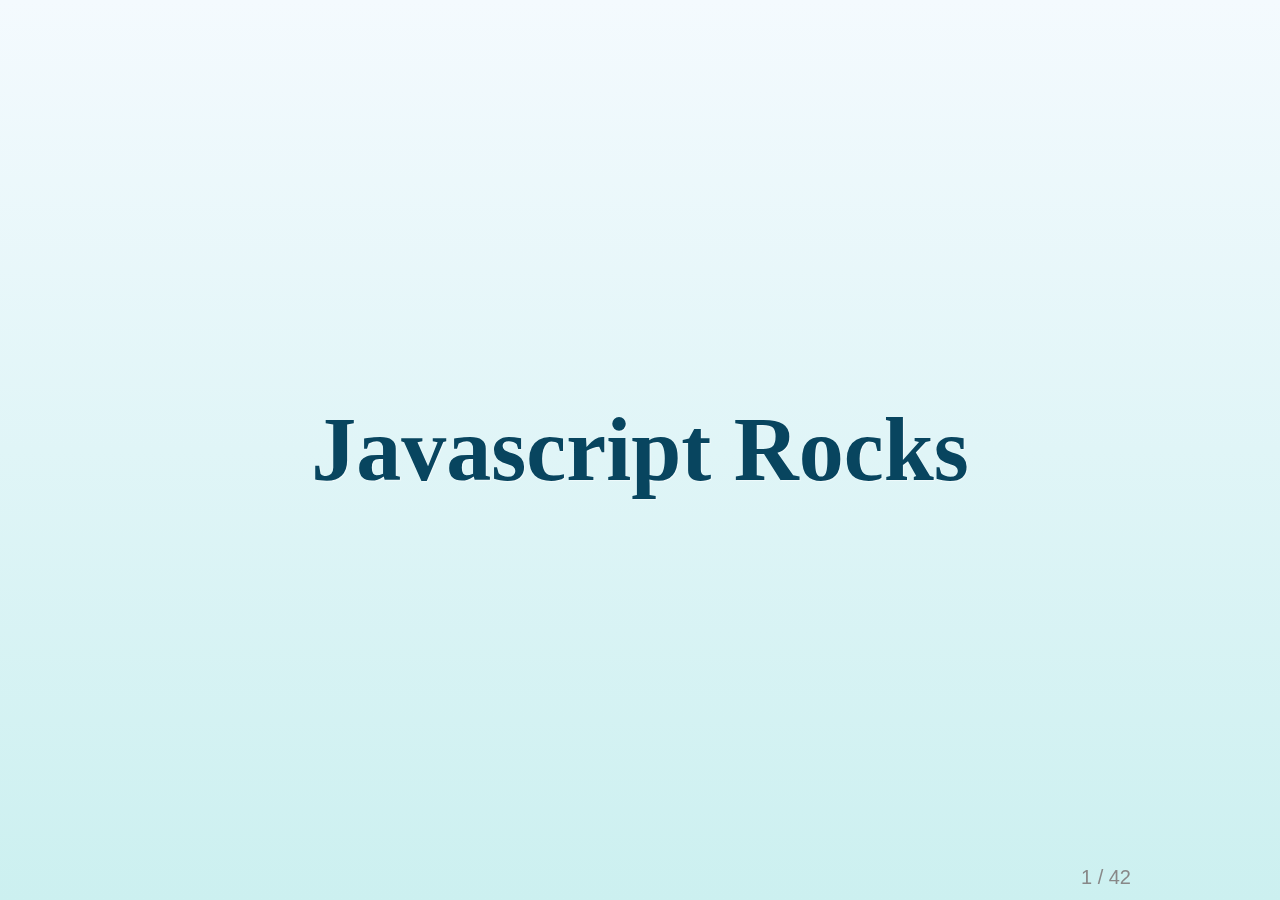
<file: index.html>
<!DOCTYPE html>
<!--[if lt IE 7]> <html class="no-js ie6" lang="en"> <![endif]-->
<!--[if IE 7]>    <html class="no-js ie7" lang="en"> <![endif]-->
<!--[if IE 8]>    <html class="no-js ie8" lang="en"> <![endif]-->
<!--[if gt IE 8]><!-->  <html class="no-js" lang="en"> <!--<![endif]-->
<head>
  <meta charset="utf-8">
  <meta http-equiv="X-UA-Compatible" content="IE=edge,chrome=1">
  
  <title>Javascript Rocks</title>
  
  <meta name="viewport" content="width=1024, user-scalable=no">
  
  <!-- DeckJS CSS -->
  <link rel="stylesheet" href="core/deck.core.css">
  <link rel="stylesheet" href="extensions/goto/deck.goto.css">
  <link rel="stylesheet" href="extensions/menu/deck.menu.css">
  <link rel="stylesheet" href="extensions/navigation/deck.navigation.css">
  <link rel="stylesheet" href="extensions/status/deck.status.css">
  <link rel="stylesheet" href="extensions/hash/deck.hash.css">
  <link rel="stylesheet" id="style-theme-link" href="themes/style/web-2.0.css">
  <link rel="stylesheet" id="transition-theme-link" href="themes/transition/fade.css">

  <!-- Modernizer & jQuery -->
  <script src="core/modernizr.custom.js"></script>
  <script src="core/jquery-1.6.2.min.js"></script>
</head>

<body class="deck-container">

<script>
/* Synchronous include */
function include(url) {
  $.ajax(url, {
    async: false,
    success: function (data) {
      document.write(data);
    }
  });
}

include('slides/intro.html');

// 1) Structure du code : Les classes
include('slides/class.html');
include('slides/class.helpers.html');

// 2) Systeme d'extension (extend, hook, memoize ...)
include('slides/extend.html');
include('slides/hook.html');
include('slides/memoization.html');

// 3) Faire une API : callbacks, type d'arguments, method chaining, strings
include('slides/api.html');


include('slides/conclusion.html');
</script>





<a href="#" class="deck-prev-link" title="Previous">&#8592;</a>
<a href="#" class="deck-next-link" title="Next">&#8594;</a>

<p class="deck-status">
  <span class="deck-status-current"></span> / <span class="deck-status-total"></span>
</p>

<form action="." method="get" class="goto-form">
  <label for="goto-slide">Go to slide:</label>
  <input type="number" name="slidenum" id="goto-slide">
  <input type="submit" value="Go">
</form>

<a href="." title="Permalink to this slide" class="deck-permalink">#</a>


<!-- Deck Core and extensions -->
<script src="core/deck.core.js"></script>
<script src="extensions/goto/deck.goto.js"></script>
<script src="extensions/status/deck.status.js"></script>
<script src="extensions/navigation/deck.navigation.js"></script>
<script src="extensions/hash/deck.hash.js"></script>

<!-- Launch the Slides -->
<script>
$(function () {
  $.deck('.slide');
});
</script>

</body>
</html>
</file>
<file: core/deck.core.css>
html {
  height: 100%;
}

.deck-container {
  position: relative;
  height: 100%;
  width: 70%;
  margin: 0 auto;
  padding: 0 48px;
  font-size: 16px;
  line-height: 1.25;
  overflow: hidden;
  /* Resets and base styles from HTML5 Boilerplate */
  /* End HTML5 Boilerplate adaptations */
}
.js .deck-container {
  visibility: hidden;
}
.ready .deck-container {
  visibility: visible;
}
.touch .deck-container {
  -webkit-text-size-adjust: none;
}
.deck-container div, .deck-container span, .deck-container object, .deck-container iframe,
.deck-container h1, .deck-container h2, .deck-container h3, .deck-container h4, .deck-container h5, .deck-container h6, .deck-container p, .deck-container blockquote, .deck-container pre,
.deck-container abbr, .deck-container address, .deck-container cite, .deck-container code, .deck-container del, .deck-container dfn, .deck-container em, .deck-container img, .deck-container ins, .deck-container kbd, .deck-container q, .deck-container samp,
.deck-container small, .deck-container strong, .deck-container sub, .deck-container sup, .deck-container var, .deck-container b, .deck-container i, .deck-container dl, .deck-container dt, .deck-container dd, .deck-container ol, .deck-container ul, .deck-container li,
.deck-container fieldset, .deck-container form, .deck-container label, .deck-container legend,
.deck-container table, .deck-container caption, .deck-container tbody, .deck-container tfoot, .deck-container thead, .deck-container tr, .deck-container th, .deck-container td,
.deck-container article, .deck-container aside, .deck-container canvas, .deck-container details, .deck-container figcaption, .deck-container figure,
.deck-container footer, .deck-container header, .deck-container hgroup, .deck-container menu, .deck-container nav, .deck-container section, .deck-container summary,
.deck-container time, .deck-container mark, .deck-container audio, .deck-container video {
  margin: 0;
  padding: 0;
  border: 0;
  font-size: 100%;
  font: inherit;
  vertical-align: baseline;
}
.deck-container article, .deck-container aside, .deck-container details, .deck-container figcaption, .deck-container figure,
.deck-container footer, .deck-container header, .deck-container hgroup, .deck-container menu, .deck-container nav, .deck-container section {
  display: block;
}
.deck-container blockquote, .deck-container q {
  quotes: none;
}
.deck-container blockquote:before, .deck-container blockquote:after, .deck-container q:before, .deck-container q:after {
  content: "";
  content: none;
}
.deck-container ins {
  background-color: #ff9;
  color: #000;
  text-decoration: none;
}
.deck-container mark {
  background-color: #ff9;
  color: #000;
  font-style: italic;
  font-weight: bold;
}
.deck-container del {
  text-decoration: line-through;
}
.deck-container abbr[title], .deck-container dfn[title] {
  border-bottom: 1px dotted;
  cursor: help;
}
.deck-container table {
  border-collapse: collapse;
  border-spacing: 0;
}
.deck-container hr {
  display: block;
  height: 1px;
  border: 0;
  border-top: 1px solid #ccc;
  margin: 1em 0;
  padding: 0;
}
.deck-container input, .deck-container select {
  vertical-align: middle;
}
.deck-container select, .deck-container input, .deck-container textarea, .deck-container button {
  font: 99% sans-serif;
}
.deck-container pre, .deck-container code, .deck-container kbd, .deck-container samp {
  font-family: monospace, sans-serif;
}
.deck-container a {
  -webkit-tap-highlight-color: rgba(0, 0, 0, 0);
}
.deck-container a:hover, .deck-container a:active {
  outline: none;
}
.deck-container ul, .deck-container ol {
  margin-left: 2em;
  vertical-align: top;
}
.deck-container ol {
  list-style-type: decimal;
}
.deck-container nav ul, .deck-container nav li {
  margin: 0;
  list-style: none;
  list-style-image: none;
}
.deck-container small {
  font-size: 85%;
}
.deck-container strong, .deck-container th {
  font-weight: bold;
}
.deck-container td {
  vertical-align: top;
}
.deck-container sub, .deck-container sup {
  font-size: 75%;
  line-height: 0;
  position: relative;
}
.deck-container sup {
  top: -0.5em;
}
.deck-container sub {
  bottom: -0.25em;
}
.deck-container textarea {
  overflow: auto;
}
.ie6 .deck-container legend, .ie7 .deck-container legend {
  margin-left: -7px;
}
.deck-container input[type="radio"] {
  vertical-align: text-bottom;
}
.deck-container input[type="checkbox"] {
  vertical-align: bottom;
}
.deck-container .ie7 input[type="checkbox"] {
  vertical-align: baseline;
}
.deck-container .ie6 input {
  vertical-align: text-bottom;
}
.deck-container label, .deck-container input[type="button"], .deck-container input[type="submit"], .deck-container input[type="image"], .deck-container button {
  cursor: pointer;
}
.deck-container button, .deck-container input, .deck-container select, .deck-container textarea {
  margin: 0;
}
.deck-container input:invalid, .deck-container textarea:invalid {
  border-radius: 1px;
  -moz-box-shadow: 0px 0px 5px red;
  -webkit-box-shadow: 0px 0px 5px red;
  box-shadow: 0px 0px 5px red;
}
.deck-container input:invalid .no-boxshadow, .deck-container textarea:invalid .no-boxshadow {
  background-color: #f0dddd;
}
.deck-container button {
  width: auto;
  overflow: visible;
}
.ie7 .deck-container img {
  -ms-interpolation-mode: bicubic;
}
.deck-container, .deck-container select, .deck-container input, .deck-container textarea {
  color: #444;
}
.deck-container a {
  color: #607890;
}
.deck-container a:hover, .deck-container a:focus {
  color: #036;
}
.deck-container a:link {
  -webkit-tap-highlight-color: #fff;
}
.deck-container h1 {
  font-size: 4.5em;
  font-weight: bold;
  text-align: center;
  padding-top: 1em;
}
.csstransforms .deck-container h1 {
  padding: 0 48px;
  position: absolute;
  left: 0;
  right: 0;
  top: 50%;
  -webkit-transform: translate3d(0, -50%, 0);
  -moz-transform: translate(0, -50%);
  -ms-transform: translate(0, -50%);
  -o-transform: translate(0, -50%);
  transform: translate3d(0, -50%, 0);
}
.deck-container h2 {
  font-size: 2.25em;
  font-weight: bold;
  padding-top: .5em;
  margin: 0 0 .66666em 0;
  border-bottom: 3px solid #888;
}
.deck-container h3 {
  font-size: 1.4375em;
  font-weight: bold;
  margin-bottom: .30435em;
}
.deck-container h4 {
  font-size: 1.25em;
  font-weight: bold;
  margin-bottom: .25em;
}
.deck-container h5 {
  font-size: 1.125em;
  font-weight: bold;
  margin-bottom: .2222em;
}
.deck-container h6 {
  font-size: 1em;
  font-weight: bold;
}
.deck-container img, .deck-container iframe, .deck-container video {
  display: block;
  max-width: 100%;
}
.deck-container video, .deck-container iframe, .deck-container img {
  display: block;
  margin: 0 auto;
}
.deck-container p, .deck-container blockquote, .deck-container iframe, .deck-container img, .deck-container ul, .deck-container ol, .deck-container pre, .deck-container video {
  margin-bottom: 1em;
}
.deck-container pre {
  white-space: pre;
  white-space: pre-wrap;
  word-wrap: break-word;
  padding: 1em;
  border: 1px solid #888;
}
.deck-container em {
  font-style: italic;
}
.deck-container li {
  padding: .25em 0;
  vertical-align: middle;
}

.slide {
  width: auto;
  min-height: 100%;
  position: relative;
}

.deck-before, .deck-previous, .deck-next, .deck-after {
  position: absolute;
  left: -999em;
  top: -999em;
}

.deck-current {
  z-index: 2;
}

.slide .slide {
  visibility: hidden;
  position: static;
  min-height: 0;
}

.deck-child-current {
  position: static;
  z-index: 2;
}
.deck-child-current .slide {
  visibility: hidden;
}
.deck-child-current .deck-previous, .deck-child-current .deck-before, .deck-child-current .deck-current {
  visibility: visible;
}

body.deck-container {
  overflow: visible;
}

@media all and (orientation:portrait) {}
@media all and (orientation:landscape) {}
@media screen and (max-device-width: 480px) {
  /* html { -webkit-text-size-adjust:none; -ms-text-size-adjust:none; } */
}

@media print {
  * {
    background: transparent !important;
    color: black !important;
    text-shadow: none !important;
    filter: none !important;
    -ms-filter: none !important;
    -webkit-box-reflect: none !important;
    -moz-box-reflect: none !important;
    -webkit-box-shadow: none !important;
    -moz-box-shadow: none !important;
    box-shadow: none !important;
  }
  * :before, * :after {
    display: none !important;
  }

  a, a:visited {
    color: #444 !important;
    text-decoration: underline;
  }

  a[href]:after {
    content: " (" attr(href) ")";
  }

  abbr[title]:after {
    content: " (" attr(title) ")";
  }

  .ir a:after, a[href^="javascript:"]:after, a[href^="#"]:after {
    content: "";
  }

  pre, blockquote {
    border: 1px solid #999;
    page-break-inside: avoid;
  }

  thead {
    display: table-header-group;
  }

  tr, img {
    page-break-inside: avoid;
  }

  @page {
    margin: 0.5cm;
}

  p, h2, h3 {
    orphans: 3;
    widows: 3;
  }

  h2, h3 {
    page-break-after: avoid;
  }

  .slide {
    position: static !important;
    visibility: visible !important;
    display: block !important;
    -webkit-transform: none !important;
    -moz-transform: none !important;
    -o-transform: none !important;
    -ms-transform: none !important;
    transform: none !important;
  }

  h1 {
    -webkit-transform: none !important;
    -moz-transform: none !important;
    -o-transform: none !important;
    -ms-transform: none !important;
    transform: none !important;
    padding: 0 !important;
    position: static !important;
  }

  .deck-container > .slide {
    page-break-after: always;
  }

  .deck-container {
    width: 100% !important;
    height: auto !important;
    padding: 0 !important;
    display: block !important;
  }

  script {
    display: none;
  }
}
</file>
<file: extensions/goto/deck.goto.css>
.deck-container .goto-form {
  position: absolute;
  z-index: 3;
  bottom: 10px;
  left: 50%;
  height: 1.75em;
  margin: 0 0 0 -7.125em;
  line-height: 1.75em;
  padding: 0.625em;
  display: none;
  background: #ccc;
  overflow: hidden;
}
.borderradius .deck-container .goto-form {
  -webkit-border-radius: 10px;
  -moz-border-radius: 10px;
  border-radius: 10px;
}
.deck-container .goto-form label {
  font-weight: bold;
}
.deck-container .goto-form label, .deck-container .goto-form input {
  display: inline-block;
  font-family: inherit;
}

.deck-goto .goto-form {
  display: block;
}

#goto-slide {
  width: 4.375em;
  margin: 0 0.625em;
  height: 1.4375em;
}

@media print {
  .goto-form, #goto-slide {
    display: none !important;
  }
}
</file>
<file: extensions/menu/deck.menu.css>
.deck-menu > .slide {
  float: left;
  width: 22%;
  height: 22%;
  min-height: 0;
  margin: 1%;
  font-size: 0.22em;
  overflow: hidden;
  padding: 0 0.5%;
}
.deck-menu .slide {
  background: #eee;
  position: relative;
  left: 0;
  top: 0;
  visibility: visible;
}
.deck-menu iframe, .deck-menu img, .deck-menu video {
  max-width: 100%;
}
.deck-menu .deck-current {
  background: #ddf;
}
</file>
<file: extensions/navigation/deck.navigation.css>
.deck-container .deck-prev-link, .deck-container .deck-next-link {
  display: none;
  position: absolute;
  z-index: 3;
  top: 50%;
  width: 32px;
  height: 32px;
  margin-top: -16px;
  font-size: 20px;
  font-weight: bold;
  line-height: 32px;
  vertical-align: middle;
  text-align: center;
  text-decoration: none;
  color: #fff;
  background: #888;
}
.borderradius .deck-container .deck-prev-link, .borderradius .deck-container .deck-next-link {
  -webkit-border-radius: 16px;
  -moz-border-radius: 16px;
  border-radius: 16px;
}
.deck-container .deck-prev-link:hover, .deck-container .deck-prev-link:focus, .deck-container .deck-prev-link:active, .deck-container .deck-prev-link:visited, .deck-container .deck-next-link:hover, .deck-container .deck-next-link:focus, .deck-container .deck-next-link:active, .deck-container .deck-next-link:visited {
  color: #fff;
}
.deck-container .deck-prev-link {
  left: 8px;
}
.deck-container .deck-next-link {
  right: 8px;
}
.deck-container:hover .deck-prev-link, .deck-container:hover .deck-next-link {
  display: block;
}
.deck-container:hover .deck-prev-link.deck-nav-disabled, .touch .deck-container:hover .deck-prev-link, .deck-container:hover .deck-next-link.deck-nav-disabled, .touch .deck-container:hover .deck-next-link {
  display: none;
}

@media print {
  .deck-prev-link, .deck-next-link {
    display: none !important;
  }
}
</file>
<file: extensions/status/deck.status.css>
.deck-container .deck-status {
  position: absolute;
  bottom: 10px;
  right: 5px;
  color: #888;
  z-index: 3;
  margin: 0;
}

@media print {
  .deck-status {
    display: none;
  }
}
</file>
<file: extensions/hash/deck.hash.css>
.deck-container .deck-permalink {
  display: none;
  position: absolute;
  z-index: 4;
  bottom: 30px;
  right: 0;
  width: 48px;
  text-align: center;
}

.no-history .deck-container:hover .deck-permalink {
  display: block;
}
</file>
<file: themes/style/web-2.0.css>
.deck-container {
  font-family: "Gill Sans", "Gill Sans MT", Calibri, sans-serif;
  font-size: 1.25em;
  background: #f4fafe;
  /* Old browsers */
  background: -moz-linear-gradient(top, #f4fafe 0%, #ccf0f0 100%);
  /* FF3.6+ */
  background: -webkit-gradient(linear, left top, left bottom, color-stop(0%, #f4fafe), color-stop(100%, #ccf0f0));
  /* Chrome,Safari4+ */
  background: -webkit-linear-gradient(top, #f4fafe 0%, #ccf0f0 100%);
  /* Chrome10+,Safari5.1+ */
  background: -o-linear-gradient(top, #f4fafe 0%, #ccf0f0 100%);
  /* Opera11.10+ */
  background: -ms-linear-gradient(top, #f4fafe 0%, #ccf0f0 100%);
  /* IE10+ */
  background: linear-gradient(top, #f4fafe 0%, #ccf0f0 100%);
  /* W3C */
  background-attachment: fixed;
}
.deck-container > .slide {
  text-shadow: 1px 1px 1px rgba(255, 255, 255, 0.5);
}
.deck-container h1, .deck-container h2, .deck-container h3, .deck-container h4, .deck-container h5, .deck-container h6 {
  font-family: "Hoefler Text", Constantia, Palatino, "Palatino Linotype", "Book Antiqua", Georgia, serif;
}
.deck-container h1 {
  color: #08455f;
}
.deck-container h2 {
  color: #0b7495;
  border-bottom: 0;
}
.cssreflections .deck-container h2 {
  line-height: 1;
  -webkit-box-reflect: below -0.556em -webkit-gradient(linear, left top, left bottom, from(transparent), color-stop(0.3, transparent), color-stop(0.7, rgba(255, 255, 255, 0.1)), to(transparent));
  -moz-box-reflect: below -0.556em -moz-linear-gradient(top, transparent 0%, transparent 30%, rgba(255, 255, 255, 0.3) 100%);
}
.deck-container h3 {
  color: #000;
}
.deck-container pre {
  border-color: #cde;
  background: #fff;
  position: relative;
  /* http://nicolasgallagher.com/css-drop-shadows-without-images/ */
}
.borderradius .deck-container pre {
  -webkit-border-radius: 5px;
  -moz-border-radius: 5px;
  border-radius: 5px;
}
.csstransforms.boxshadow .deck-container pre:before, .csstransforms.boxshadow .deck-container pre:after {
  content: "";
  position: absolute;
  z-index: -1;
  bottom: 15px;
  width: 50%;
  height: 20%;
  max-width: 300px;
  -webkit-box-shadow: 0 15px 10px rgba(0, 0, 0, 0.7);
  -moz-box-shadow: 0 15px 10px rgba(0, 0, 0, 0.7);
  box-shadow: 0 15px 10px rgba(0, 0, 0, 0.7);
}
.csstransforms.boxshadow .deck-container pre:before {
  left: 10px;
  -webkit-transform: rotate(-3deg);
  -moz-transform: rotate(-3deg);
  -ms-transform: rotate(-3deg);
  -o-transform: rotate(-3deg);
  transform: rotate(-3deg);
}
.csstransforms.boxshadow .deck-container pre:after {
  right: 10px;
  -webkit-transform: rotate(3deg);
  -moz-transform: rotate(3deg);
  -ms-transform: rotate(3deg);
  -o-transform: rotate(3deg);
  transform: rotate(3deg);
}
.deck-container code {
  color: #789;
}
.deck-container blockquote {
  font-family: "Hoefler Text", Constantia, Palatino, "Palatino Linotype", "Book Antiqua", Georgia, serif;
  font-size: 2em;
  padding: 1em 2em .5em 2em;
  color: #000;
  background: #fff;
  position: relative;
  border: 1px solid #cde;
}
.borderradius .deck-container blockquote {
  -webkit-border-radius: 5px;
  -moz-border-radius: 5px;
  border-radius: 5px;
}
.boxshadow .deck-container blockquote:after {
  content: "";
  position: absolute;
  z-index: -1;
  top: 10px;
  bottom: 10px;
  left: 0;
  right: 50%;
  -moz-border-radius: 10px/100px;
  border-radius: 10px/100px;
  -webkit-box-shadow: 0 0 15px rgba(0, 0, 0, 0.6);
  -moz-box-shadow: 0 0 15px rgba(0, 0, 0, 0.6);
  box-shadow: 0 0 15px rgba(0, 0, 0, 0.6);
}
.deck-container blockquote p {
  margin: 0;
}
.deck-container blockquote cite {
  font-size: .5em;
  font-style: normal;
  font-weight: bold;
  color: #888;
}
.deck-container blockquote:before {
  content: "“";
  position: absolute;
  top: 0;
  left: 0;
  font-size: 5em;
  line-height: 1;
  color: #ccf0f0;
  z-index: 1;
}
.deck-container .borderradius img {
  -webkit-border-radius: 5px;
  -moz-border-radius: 5px;
  border-radius: 5px;
}
.deck-container ::-moz-selection {
  background: #08455f;
  color: #fff;
}
.deck-container ::selection {
  background: #08455f;
  color: #fff;
}
.deck-container a, .deck-container a:hover, .deck-container a:focus, .deck-container a:active, .deck-container a:visited {
  color: #599;
  text-decoration: none;
}
.deck-container a:hover, .deck-container a:focus {
  text-decoration: underline;
}
.deck-container .deck-prev-link, .deck-container .deck-next-link {
  background: #fff;
  opacity: 0.5;
}
.deck-container .deck-prev-link, .deck-container .deck-prev-link:hover, .deck-container .deck-prev-link:focus, .deck-container .deck-prev-link:active, .deck-container .deck-prev-link:visited, .deck-container .deck-next-link, .deck-container .deck-next-link:hover, .deck-container .deck-next-link:focus, .deck-container .deck-next-link:active, .deck-container .deck-next-link:visited {
  color: #599;
}
.deck-container .deck-prev-link:hover, .deck-container .deck-prev-link:focus, .deck-container .deck-next-link:hover, .deck-container .deck-next-link:focus {
  opacity: 1;
  text-decoration: none;
}
.deck-container.deck-menu .slide {
  background: transparent;
  -webkit-border-radius: 5px;
  -moz-border-radius: 5px;
  border-radius: 5px;
}
.rgba .deck-container.deck-menu .slide {
  background: rgba(0, 0, 0, 0.1);
}
.deck-container.deck-menu .slide.deck-current, .rgba .deck-container.deck-menu .slide.deck-current {
  background: #fff;
}
.deck-container .goto-form {
  background: #fff;
  border: 1px solid #cde;
  -webkit-border-radius: 5px;
  -moz-border-radius: 5px;
  border-radius: 5px;
}
.boxshadow .deck-container .goto-form {
  -webkit-box-shadow: 0 15px 10px -10px rgba(0, 0, 0, 0.5), 0 1px 4px rgba(0, 0, 0, 0.3), 0 0 40px rgba(0, 0, 0, 0.1) inset;
  -moz-box-shadow: 0 15px 10px -10px rgba(0, 0, 0, 0.5), 0 1px 4px rgba(0, 0, 0, 0.3), 0 0 40px rgba(0, 0, 0, 0.1) inset;
  box-shadow: 0 15px 10px -10px rgba(0, 0, 0, 0.5), 0 1px 4px rgba(0, 0, 0, 0.3), 0 0 40px rgba(0, 0, 0, 0.1) inset;
}
</file>
<file: themes/transition/fade.css>
.csstransitions.csstransforms .deck-container .slide {
  -webkit-transition: opacity 500ms ease-in-out 0ms;
  -moz-transition: opacity 500ms ease-in-out 0ms;
  -ms-transition: opacity 500ms ease-in-out 0ms;
  -o-transition: opacity 500ms ease-in-out 0ms;
  transition: opacity 500ms ease-in-out 0ms;
}
.csstransitions.csstransforms .deck-container:not(.deck-menu) > .slide {
  position: absolute;
  top: 0;
  left: 0;
  -webkit-box-sizing: border-box;
  -moz-box-sizing: border-box;
  box-sizing: border-box;
  width: 100%;
  padding: 0 48px;
}
.csstransitions.csstransforms .deck-container:not(.deck-menu) > .slide .slide {
  position: relative;
  left: 0;
  top: 0;
  opacity: 0;
}
.csstransitions.csstransforms .deck-container:not(.deck-menu) > .slide .deck-before, .csstransitions.csstransforms .deck-container:not(.deck-menu) > .slide .deck-previous {
  opacity: 0.4;
}
.csstransitions.csstransforms .deck-container:not(.deck-menu) > .slide .deck-current {
  opacity: 1;
}
.csstransitions.csstransforms .deck-container:not(.deck-menu) > .deck-previous, .csstransitions.csstransforms .deck-container:not(.deck-menu) > .deck-before, .csstransitions.csstransforms .deck-container:not(.deck-menu) > .deck-next, .csstransitions.csstransforms .deck-container:not(.deck-menu) > .deck-after {
  opacity: 0;
  pointer-events: none;
}
.csstransitions.csstransforms .deck-container:not(.deck-menu) > .deck-before .slide, .csstransitions.csstransforms .deck-container:not(.deck-menu) > .deck-previous .slide {
  visibility: visible;
}
.csstransitions.csstransforms .deck-container:not(.deck-menu) > .deck-child-current {
  opacity: 1;
  visibility: visible;
}
.csstransitions.csstransforms .deck-container:not(.deck-menu) > .deck-child-current .deck-next, .csstransitions.csstransforms .deck-container:not(.deck-menu) > .deck-child-current .deck-after {
  visibility: hidden;
}
</file>
